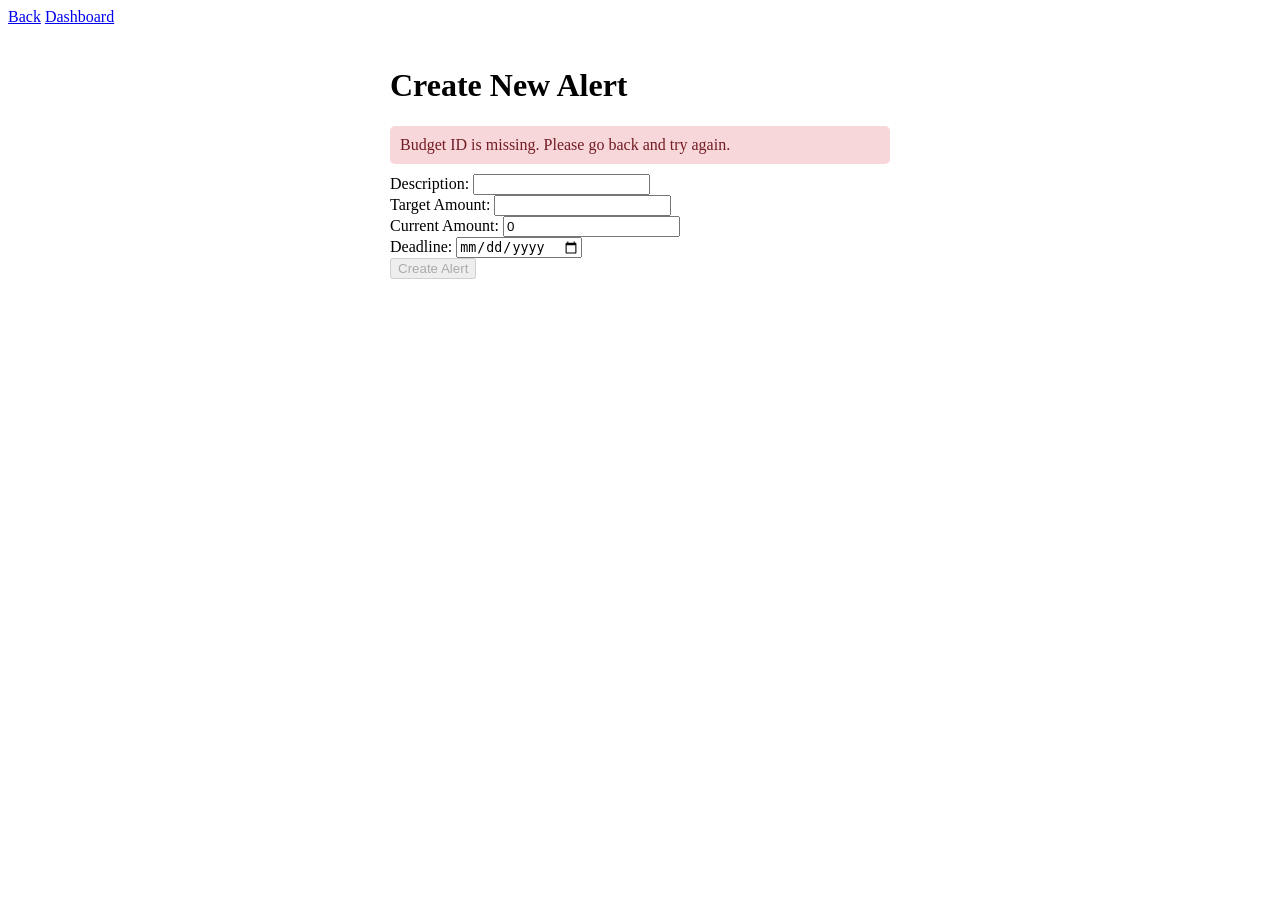
<file: src/main/resources/templates/create-alert.html>
<!DOCTYPE html>
<html xmlns:th="http://www.thymeleaf.org">
<head>
    <meta charset="UTF-8">
    <title>Create Alert</title>
    <link rel="stylesheet" th:href="@{/css/styles.css}">
    <style>
        .form-container {
            max-width: 500px;
            margin: 0 auto;
            padding: 20px;
        }
        .message {
            padding: 10px;
            margin: 10px 0;
            border-radius: 5px;
        }
        .error {
            background-color: #f8d7da;
            color: #721c24;
        }
        .success {
            background-color: #d4edda;
            color: #155724;
        }
    </style>
</head>
<body>
<div class="container-big">
    <div class="navigation">
        <a href="javascript:history.back()">Back</a>
        <a href="/dashboard">Dashboard</a>
    </div>

    <div class="form-container">
        <h1>Create New Alert</h1>
        <div id="message" class="message" style="display: none;"></div>

        <form id="alertForm">
            <div class="form-group">
                <label for="description">Description:</label>
                <input type="text" id="description" name="description" required>
            </div>

            <div class="form-group">
                <label for="targetAmount">Target Amount:</label>
                <input type="number" id="targetAmount" name="targetAmount" step="0.01" min="0" required>
            </div>

            <div class="form-group">
                <label for="currentAmount">Current Amount:</label>
                <input type="number" id="currentAmount" name="currentAmount" step="0.01" min="0" value="0">
            </div>

            <div class="form-group">
                <label for="deadline">Deadline:</label>
                <input type="date" id="deadline" name="deadline" required>
            </div>

            <input type="hidden" id="budgetId" name="budgetId">

            <div class="form-group">
                <button type="submit">Create Alert</button>
            </div>
        </form>
    </div>

    <script>
        document.addEventListener('DOMContentLoaded', function() {
            // Get budgetId from URL
            const urlParams = new URLSearchParams(window.location.search);
            const budgetId = urlParams.get('budgetId');

            if (!budgetId) {
                showMessage('Budget ID is missing. Please go back and try again.', 'error');
                document.querySelector('button[type="submit"]').disabled = true;
                return;
            }

            // Set budget ID in the hidden field
            document.getElementById('budgetId').value = budgetId;

            // Set minimum date to today
            const today = new Date();
            const formattedDate = today.toISOString().split('T')[0];
            document.getElementById('deadline').min = formattedDate;

            // Handle form submission
            document.getElementById('alertForm').addEventListener('submit', function(e) {
                e.preventDefault();

                const formData = new FormData();
                formData.append('description', document.getElementById('description').value);
                formData.append('targetAmount', document.getElementById('targetAmount').value);
                formData.append('currentAmount', document.getElementById('currentAmount').value);
                formData.append('deadline', document.getElementById('deadline').value);
                formData.append('budgetId', document.getElementById('budgetId').value);

                fetch('/api/alerts', {
                    method: 'POST',
                    body: formData
                })
                    .then(response => {
                        if (!response.ok) {
                            throw new Error('Failed to create alert');
                        }
                        return response.json();
                    })
                    .then(data => {
                        showMessage('Alert created successfully!', 'success');

                        // Redirect back to budget-details after a short delay
                        setTimeout(() => {
                            window.location.href = '/budget-details?id=' + budgetId;
                        }, 1500);
                    })
                    .catch(error => {
                        console.error('Error:', error);
                        showMessage('Failed to create alert. Please try again.', 'error');
                    });
            });

            function showMessage(text, type) {
                const messageDiv = document.getElementById('message');
                messageDiv.textContent = text;
                messageDiv.className = 'message ' + type;
                messageDiv.style.display = 'block';
            }
        });
    </script>
</div>
</body>
</html>
</file>
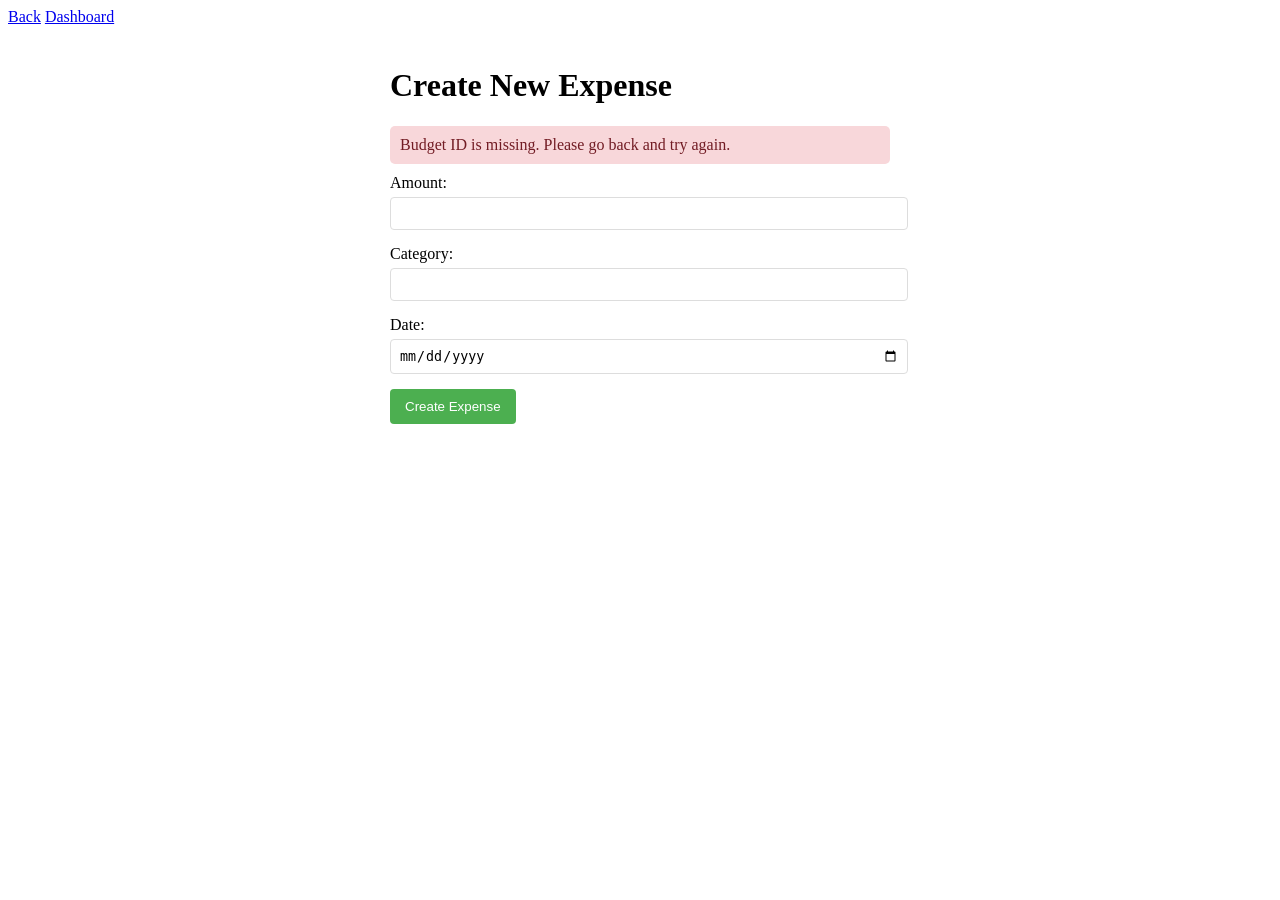
<file: src/main/resources/templates/create-expense.html>
<!DOCTYPE html>
<html xmlns:th="http://www.thymeleaf.org">
<head>
  <meta charset="UTF-8">
  <title>Create Expense</title>
  <link rel="stylesheet" th:href="@{/css/styles.css}">
  <style>
    .form-container {
      max-width: 500px;
      margin: 0 auto;
      padding: 20px;
    }
    .form-group {
      margin-bottom: 15px;
    }
    .form-group label {
      display: block;
      margin-bottom: 5px;
    }
    .form-group input {
      width: 100%;
      padding: 8px;
      border: 1px solid #ddd;
      border-radius: 4px;
    }
    button {
      background-color: #4CAF50;
      color: white;
      padding: 10px 15px;
      border: none;
      border-radius: 4px;
      cursor: pointer;
    }
    button:hover {
      background-color: #45a049;
    }
    .message {
      padding: 10px;
      margin: 10px 0;
      border-radius: 5px;
    }
    .error {
      background-color: #f8d7da;
      color: #721c24;
    }
    .success {
      background-color: #d4edda;
      color: #155724;
    }
  </style>
</head>
<body class="forms-body">
<div class="container">
  <div class="navigation">
    <a href="javascript:history.back()">Back</a>
    <a href="/dashboard">Dashboard</a>
  </div>

  <div class="form-container">
    <h1>Create New Expense</h1>
    <div id="message" class="message" style="display: none;"></div>

    <form id="expenseForm">
      <div class="form-group">
        <label for="amount">Amount:</label>
        <input type="number" id="amount" name="amount" step="0.01" min="0" required>
      </div>

      <div class="form-group">
        <label for="category">Category:</label>
        <input type="text" id="category" name="category" required>
      </div>

      <div class="form-group">
        <label for="date">Date:</label>
        <input type="date" id="date" name="date" required>
      </div>

      <input type="hidden" id="budgetId" name="budgetId">

      <div class="form-group">
        <button type="submit">Create Expense</button>
      </div>
    </form>
  </div>

  <script>
    document.addEventListener('DOMContentLoaded', function() {
      // Get budgetId from URL
      const urlParams = new URLSearchParams(window.location.search);
      const budgetId = urlParams.get('budgetId');

      if (!budgetId) {
        showMessage('Budget ID is missing. Please go back and try again.', 'error');
        document.querySelector('button[type="submit"]').disabled = true;
        return;
      }

      // Set budget ID in the hidden field
      document.getElementById('budgetId').value = budgetId;

      // Set default date to today
      const today = new Date().toISOString().split('T')[0];
      document.getElementById('date').value = today;

      // Handle form submission
      document.getElementById('expenseForm').addEventListener('submit', function(e) {
        e.preventDefault();

        const formData = new FormData();
        formData.append('amount', document.getElementById('amount').value);
        formData.append('category', document.getElementById('category').value);
        formData.append('date', document.getElementById('date').value);
        formData.append('budgetId', document.getElementById('budgetId').value);

        fetch('/api/expenses', {
          method: 'POST',
          body: formData
        })
                .then(response => {
                  if (!response.ok) {
                    throw new Error('Failed to create expense');
                  }
                  return response.json();
                })
                .then(data => {
                  showMessage('Expense created successfully!', 'success');

                  // Redirect back to budget-details after a short delay
                  setTimeout(() => {
                    window.location.href = '/budget-details?id=' + budgetId;
                  }, 1500);
                })
                .catch(error => {
                  console.error('Error:', error);
                  showMessage('Failed to create expense. Please try again.', 'error');
                });
      });
    });

    function showMessage(text, type) {
      const messageDiv = document.getElementById('message');
      messageDiv.textContent = text;
      messageDiv.className = 'message ' + type;
      messageDiv.style.display = 'block';
    }
  </script>
</div>
</body>
</html>
</file>
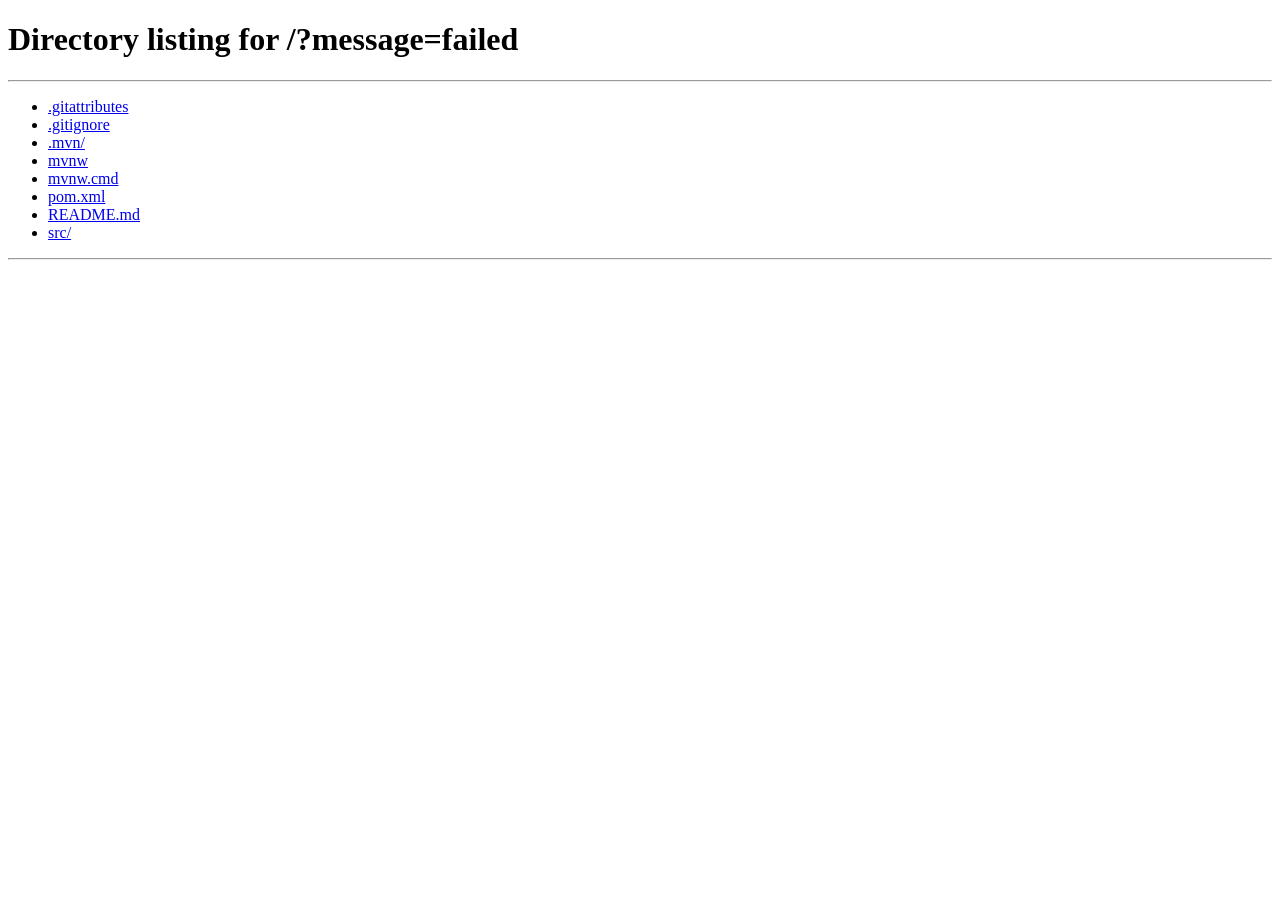
<file: src/main/resources/templates/dashboard.html>
<!DOCTYPE html>
<html xmlns:th="http://www.thymeleaf.org">
<head>
    <meta charset="UTF-8">
    <title>Budgets</title>
    <link rel="stylesheet" th:href="@{/css/styles.css}">
    <script>
        document.addEventListener('DOMContentLoaded', function() {
            // Get userId from session storage
            const userId = sessionStorage.getItem('userId');
            console.log(userId);
            if (!userId) {
                window.location.href = '/?message=failed';
                return;
            }

            // Fetch budgets for the user
            fetchBudgets(userId);

            // Setup budget form
            document.getElementById('budgetForm').addEventListener('submit', function(e) {
                e.preventDefault();
                createBudget();
            });
        });

        function fetchBudgets(userId) {
            fetch(`/api/budgets/user/${userId}`)
                .then(response => {
                    if (!response.ok) {
                        throw new Error('Failed to fetch budgets');
                    }
                    return response.json();
                })
                .then(budgets => {
                    displayBudgets(budgets);
                })
                .catch(error => {
                    console.error('Error:', error);
                    showMessage('Failed to load budgets', 'error');
                });
        }

        function displayBudgets(budgets) {
            const tableBody = document.getElementById('budgetTableBody');
            tableBody.innerHTML = '';

            if (budgets.length === 0) {
                document.getElementById('noBudgetsMessage').style.display = 'block';
                return;
            }

            document.getElementById('noBudgetsMessage').style.display = 'none';
            let index = 0;
            budgets.forEach(budget => {
                const row = document.createElement('tr');
                index++;
                row.innerHTML = `
                    <td>${index}</td>
                    <td>${budget.amount.toFixed(2)}</td>
                    <td>${budget.expenditure.toFixed(2)}</td>
                    <td>${budget.startDate}</td>
                    <td>${budget.endDate}</td>
                    <td>
                        <button style="margin-bottom: 5px" onclick="viewBudgetDetails(${budget.budgetId})">View Details</button>
                        <button onclick="deleteBudget(${budget.budgetId})">Delete</button>
                    </td>
                `;

                tableBody.appendChild(row);
            });
        }

        function createBudget() {
            const userId = sessionStorage.getItem('userId');
            const amount = document.getElementById('amount').value;
            const startDate = document.getElementById('startDate').value;
            const endDate = document.getElementById('endDate').value;

            if (!amount || !startDate || !endDate) {
                showMessage('Please fill all fields', 'error');
                return;
            }

            const formData = new FormData();
            formData.append('amount', amount);
            formData.append('startDate', startDate);
            formData.append('endDate', endDate);
            formData.append('userId', userId);

            fetch('/api/budgets', {
                method: 'POST',
                body: formData
            })
                .then(response => {
                    if (!response.ok) {
                        throw new Error('Failed to create budget');
                    }
                    return response.json();
                })
                .then(() => {
                    document.getElementById('budgetForm').reset();
                    showMessage('Budget created successfully', 'success-message');
                    fetchBudgets(userId);
                })
                .catch(error => {
                    console.error('Error:', error);
                    showMessage('Failed to create budget', 'error');
                });
        }

        function viewBudgetDetails(budgetId) {
            // Store the budgetId in session storage and redirect to budget details page
            sessionStorage.setItem('currentBudgetId', budgetId);
            window.location.href = `/budget-details?id=${budgetId}`;
        }

        function deleteBudget(budgetId) {
            if (confirm('Are you sure you want to delete this budget?')) {
                fetch(`/api/budgets/${budgetId}`, {
                    method: 'DELETE'
                })
                    .then(response => {
                        if (!response.ok) {
                            throw new Error('Failed to delete budget');
                        }
                        const userId = sessionStorage.getItem('userId');
                        showMessage('Budget deleted successfully', 'success-message');
                        fetchBudgets(userId);
                    })
                    .catch(error => {
                        console.error('Error:', error);
                        showMessage('Failed to delete budget', 'error');
                    });
            }
        }

        function showMessage(message, type) {
            const messageDiv = document.getElementById('message');
            messageDiv.textContent = message;
            messageDiv.className = type;
            messageDiv.style.display = 'block';

            setTimeout(() => {
                messageDiv.style.display = 'none';
            }, 3000);
        }
    </script>
</head>
<body>
<div class="container-big">
    <div class="navigation">
        <a href="/notifications">Notifications</a>
        <a href="/?logout=true">Logout</a>
    </div>
    <h1>Budgets</h1>

    <div id="message" style="display: none;"></div>

    <div class="form-container">
        <h2>Create New Budget</h2>
        <form id="budgetForm">
            <div class="form-group">
                <label for="amount">Amount:</label>
                <input type="number" id="amount" name="amount" step="0.01" required>
            </div>
            <div class="form-group">
                <label for="startDate">Start Date:</label>
                <input type="date" id="startDate" name="startDate" required>
            </div>
            <div class="form-group">
                <label for="endDate">End Date:</label>
                <input type="date" id="endDate" name="endDate" required>
            </div>
            <div class="form-group">
                <button type="submit">Create Budget</button>
            </div>
        </form>
    </div>

    <div class="table-container">
        <h2>Your Budgets</h2>
        <p id="noBudgetsMessage" style="display: none;">You don't have any budgets yet.</p>
        <table border="1">
            <thead>
            <tr>
                <th>#</th>
                <th>Amount</th>
                <th>Expenditure</th>
                <th>Start Date</th>
                <th>End Date</th>
                <th>Actions</th>
            </tr>
            </thead>
            <tbody id="budgetTableBody">
            </tbody>
        </table>
    </div>
</div>
</body>
</html>
</file>
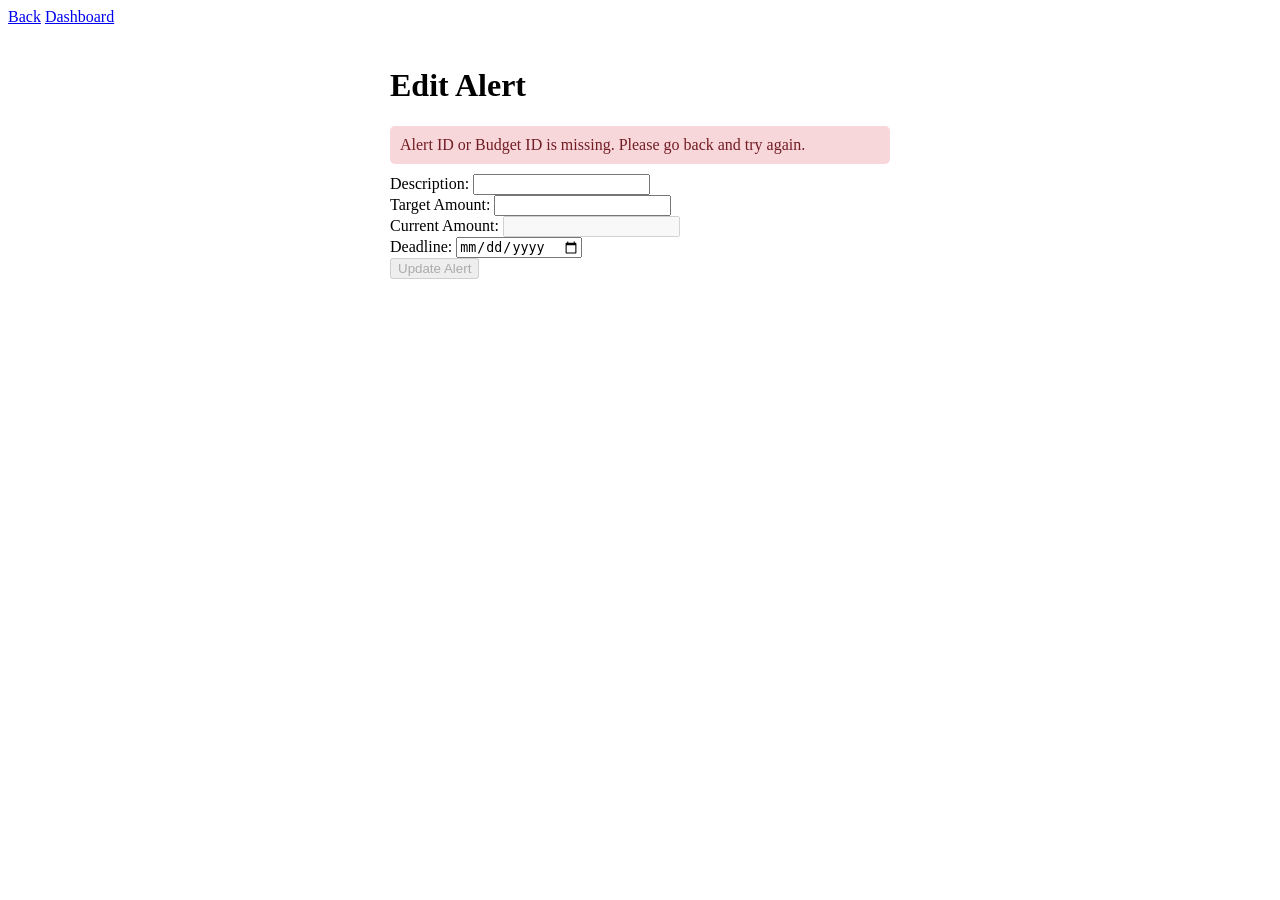
<file: src/main/resources/templates/edit-alert.html>
<!DOCTYPE html>
<html xmlns:th="http://www.thymeleaf.org">
<head>
    <meta charset="UTF-8">
    <title>Edit Alert</title>
    <link rel="stylesheet" th:href="@{/css/styles.css}">
    <style>
        .form-container {
            max-width: 500px;
            margin: 0 auto;
            padding: 20px;
        }
        .message {
            padding: 10px;
            margin: 10px 0;
            border-radius: 5px;
        }
        .error {
            background-color: #f8d7da;
            color: #721c24;
        }
        .success {
            background-color: #d4edda;
            color: #155724;
        }
    </style>
</head>
<body class="forms-body">
<div class="container">
    <div class="navigation">
        <a href="javascript:history.back()">Back</a>
        <a href="/dashboard">Dashboard</a>
    </div>

    <div class="form-container">
        <h1>Edit Alert</h1>
        <div id="message" class="message" style="display: none;"></div>

        <form id="editAlertForm">
            <div class="form-group">
                <label for="description">Description:</label>
                <input type="text" id="description" name="description" required>
            </div>

            <div class="form-group">
                <label for="targetAmount">Target Amount:</label>
                <input type="number" id="targetAmount" name="targetAmount" step="0.01" min="0" required>
            </div>

            <div class="form-group">
                <label for="currentAmount">Current Amount:</label>
                <input type="number" id="currentAmount" name="currentAmount" step="0.01" min="0" disabled>
            </div>

            <div class="form-group">
                <label for="deadline">Deadline:</label>
                <input type="date" id="deadline" name="deadline" required>
            </div>

            <input type="hidden" id="alertId" name="alertId">

            <div class="form-group">
                <button type="submit">Update Alert</button>
            </div>
        </form>
    </div>

    <script>
        document.addEventListener('DOMContentLoaded', function () {
            const urlParams = new URLSearchParams(window.location.search);
            const alertId = urlParams.get('alertId');
            const budgetId = urlParams.get('budgetId');

            if (!alertId || !budgetId) {
                showMessage('Alert ID or Budget ID is missing. Please go back and try again.', 'error');
                document.querySelector('button[type="submit"]').disabled = true;
                return;
            }

            document.getElementById('alertId').value = alertId;

            const today = new Date();
            const formattedDate = today.toISOString().split('T')[0];
            document.getElementById('deadline').min = formattedDate;

            fetch(`/api/alerts/${alertId}`)
                .then(response => {
                    if (!response.ok) {
                        throw new Error('Failed to fetch alert');
                    }
                    return response.json();
                })
                .then(data => {
                    document.getElementById('description').value = data.description;
                    document.getElementById('targetAmount').value = data.targetAmount;
                    document.getElementById('currentAmount').value = data.currentAmount;
                    document.getElementById('deadline').value = data.deadline;
                })
                .catch(error => {
                    console.error('Error:', error);
                    showMessage('Could not load alert details.', 'error');
                });

            document.getElementById('editAlertForm').addEventListener('submit', function (e) {
                e.preventDefault();

                const formData = new FormData();
                formData.append('description', document.getElementById('description').value);
                formData.append('targetAmount', document.getElementById('targetAmount').value);
                formData.append('currentAmount', document.getElementById('currentAmount').value);
                formData.append('deadline', document.getElementById('deadline').value);

                fetch(`/api/alerts/${alertId}`, {
                    method: 'PUT',
                    body: formData
                })
                    .then(response => {
                        if (!response.ok) {
                            throw new Error('Failed to update alert');
                        }
                        return response.json();
                    })
                    .then(data => {
                        showMessage('Alert updated successfully!', 'success');
                        setTimeout(() => {
                            window.location.href = '/budget-details?id=' + budgetId;
                        }, 1500);
                    })
                    .catch(error => {
                        console.error('Error:', error);
                        showMessage('Failed to update alert. Please try again.', 'error');
                    });
            });

            function showMessage(text, type) {
                const messageDiv = document.getElementById('message');
                messageDiv.textContent = text;
                messageDiv.className = 'message ' + type;
                messageDiv.style.display = 'block';
            }
        });
    </script>
</div>
</body>
</html>
</file>
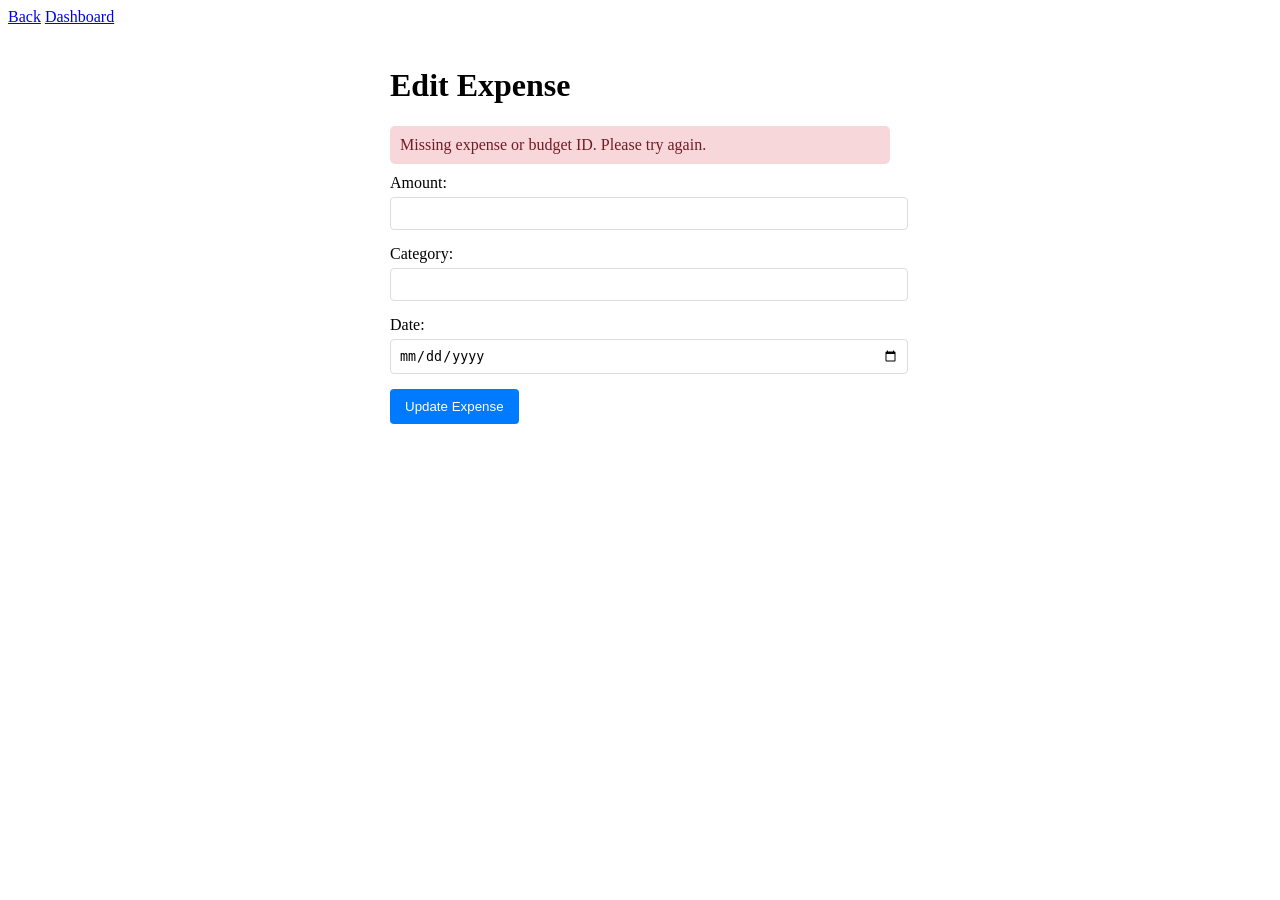
<file: src/main/resources/templates/edit-expense.html>
<!DOCTYPE html>
<html xmlns:th="http://www.thymeleaf.org">
<head>
    <meta charset="UTF-8">
    <title>Edit Expense</title>
    <link rel="stylesheet" th:href="@{/css/styles.css}">
    <style>
        .form-container {
            max-width: 500px;
            margin: 0 auto;
            padding: 20px;
        }
        .form-group {
            margin-bottom: 15px;
        }
        .form-group label {
            display: block;
            margin-bottom: 5px;
        }
        .form-group input {
            width: 100%;
            padding: 8px;
            border: 1px solid #ddd;
            border-radius: 4px;
        }
        button {
            background-color: #007BFF;
            color: white;
            padding: 10px 15px;
            border: none;
            border-radius: 4px;
            cursor: pointer;
        }
        button:hover {
            background-color: #0056b3;
        }
        .message {
            padding: 10px;
            margin: 10px 0;
            border-radius: 5px;
        }
        .error {
            background-color: #f8d7da;
            color: #721c24;
        }
        .success {
            background-color: #d4edda;
            color: #155724;
        }
    </style>
</head>
<body class="forms-body">
<div class="container">
    <div class="navigation">
        <a href="javascript:history.back()">Back</a>
        <a href="/dashboard">Dashboard</a>
    </div>

    <div class="form-container">
        <h1>Edit Expense</h1>
        <div id="message" class="message" style="display: none;"></div>

        <form id="editExpenseForm">
            <div class="form-group">
                <label for="amount">Amount:</label>
                <input type="number" id="amount" name="amount" step="0.01" min="0" required>
            </div>

            <div class="form-group">
                <label for="category">Category:</label>
                <input type="text" id="category" name="category" required>
            </div>

            <div class="form-group">
                <label for="date">Date:</label>
                <input type="date" id="date" name="date" required>
            </div>

            <input type="hidden" id="expenseId" name="expenseId">

            <div class="form-group">
                <button type="submit">Update Expense</button>
            </div>
        </form>
    </div>

    <script>
        document.addEventListener('DOMContentLoaded', function() {
            const urlParams = new URLSearchParams(window.location.search);
            const expenseId = urlParams.get('expenseId');
            const budgetId = urlParams.get('budgetId');

            if (!expenseId || !budgetId) {
                showMessage('Missing expense or budget ID. Please try again.', 'error');
                document.querySelector('button[type="submit"]').disabled = true;
                return;
            }

            document.getElementById('expenseId').value = expenseId;

            fetch(`/api/expenses/${expenseId}`)
                .then(response => {
                    if (!response.ok) throw new Error('Failed to load expense details');
                    return response.json();
                })
                .then(data => {
                    document.getElementById('amount').value = data.amount;
                    document.getElementById('category').value = data.category;
                    document.getElementById('date').value = data.date;
                })
                .catch(error => {
                    console.error('Error:', error);
                    showMessage('Could not load expense. Please try again.', 'error');
                });

            document.getElementById('editExpenseForm').addEventListener('submit', function(e) {
                e.preventDefault();

                const formData = new FormData();
                formData.append('amount', document.getElementById('amount').value);
                formData.append('category', document.getElementById('category').value);
                formData.append('date', document.getElementById('date').value);

                fetch(`/api/expenses/${expenseId}`, {
                    method: 'PUT',
                    body: formData
                })
                    .then(response => {
                        if (!response.ok) throw new Error('Failed to update expense');
                        return response.json();
                    })
                    .then(data => {
                        showMessage('Expense updated successfully!', 'success');
                        setTimeout(() => {
                            window.location.href = '/budget-details?id=' + budgetId;
                        }, 1500);
                    })
                    .catch(error => {
                        console.error('Error:', error);
                        showMessage('Failed to update expense. Please try again.', 'error');
                    });
            });
        });

        function showMessage(text, type) {
            const messageDiv = document.getElementById('message');
            messageDiv.textContent = text;
            messageDiv.className = 'message ' + type;
            messageDiv.style.display = 'block';
        }
    </script>

</div>
</body>
</html>
</file>
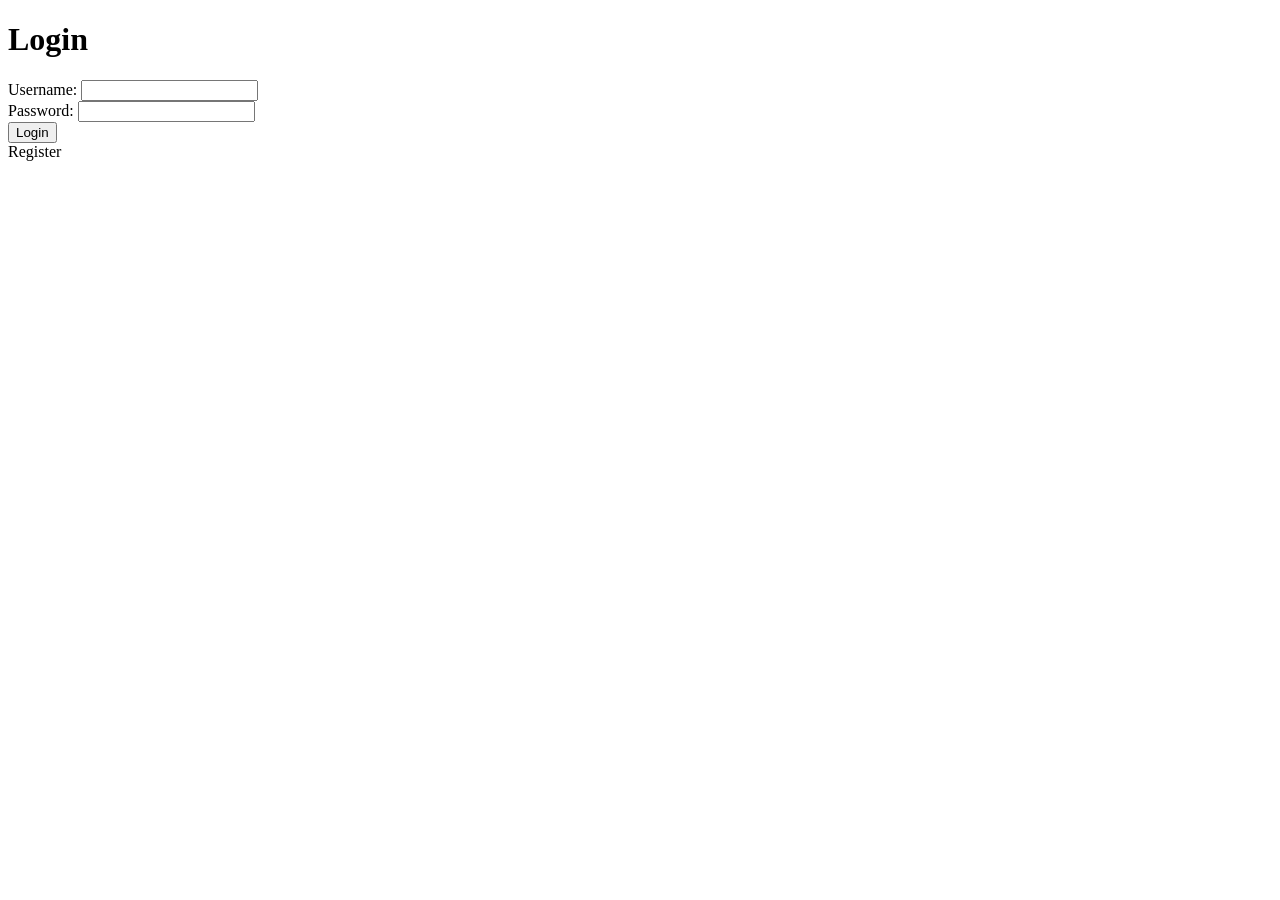
<file: src/main/resources/templates/index-rest.html>
<!DOCTYPE html>
<html xmlns:th="http://www.thymeleaf.org">
<head>
  <meta charset="UTF-8">
  <title>Login</title>
  <link rel="stylesheet" th:href="@{/css/styles.css}">
  <script>
    document.addEventListener('DOMContentLoaded', function() {
      const urlParams = new URLSearchParams(window.location.search);
      if (urlParams.get('message') === 'registered') {
        showMessage('Registration Successful', 'success');
      } else if (urlParams.get('message') === 'failed') {
        showMessage('Invalid Username or Password', 'error');
      }else if (urlParams.get('logout') === 'true'){
        sessionStorage.removeItem('userId');
      }

      document.getElementById('loginForm').addEventListener('submit', function(e) {
        e.preventDefault();

        const username = document.getElementById('userName').value;
        const password = document.getElementById('password').value;

        const formData = new FormData();
        formData.append('userName', username);
        formData.append('password', password);

        fetch('/api/users/login', {
          method: 'POST',
          body: formData
        })
                .then(response => response.text())
                .then(result => {
                  if (result !== null) {
                    // Make another request to get the student ID
                    sessionStorage.setItem("userId", result)
                    console.log(result);
                    window.location.href = '/dashboard';
                  } else {
                    showMessage('Invalid Username or Password', 'error');
                  }
                })
                .catch(error => {
                  console.error('Error during login:', error);
                  showMessage('Error connecting to server', 'error');
                });
      });
    });

    function showMessage(message, type) {
      const existingMessages = document.querySelectorAll('.error, .success');
      existingMessages.forEach(el => el.remove());

      const messageDiv = document.createElement('div');
      messageDiv.className = type;
      messageDiv.textContent = message;

      document.querySelector('.container').appendChild(messageDiv);
    }
  </script>
</head>
<body class="forms-body">
<div class="container">
  <h1>Login</h1>
  <form id="loginForm">
    <div class="form-group">
      <label for="userName">Username:</label>
      <input type="text" id="userName" name="userName" required>
    </div>
    <div class="form-group">
      <label for="password">Password:</label>
      <input type="password" id="password" name="password" required>
    </div>
    <div class="form-group">
      <button type="submit">Login</button>
    </div>
  </form>
  <div class="links button">
    <a th:href="@{/register}">Register</a>
  </div>
</div>
</body>
</html>
</file>
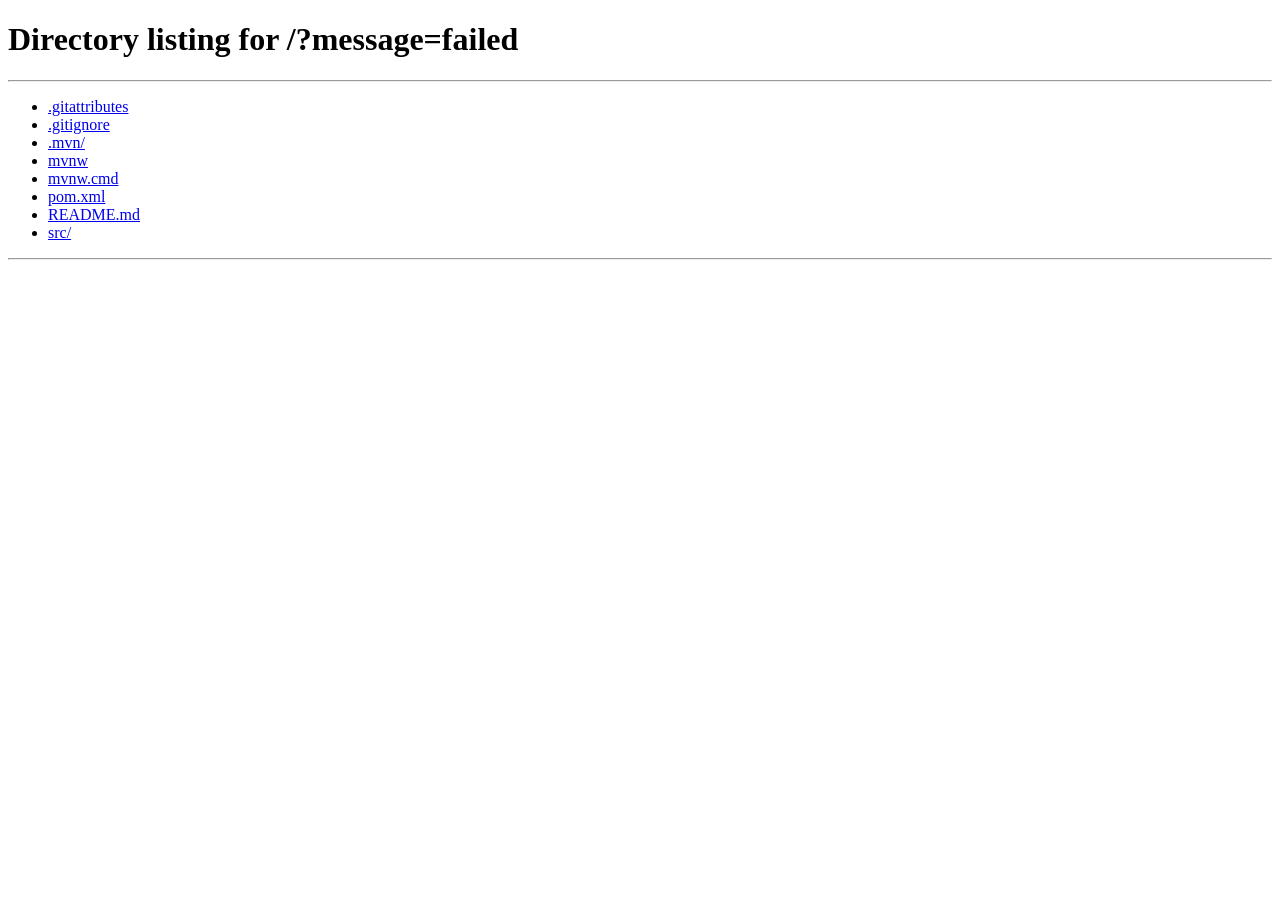
<file: src/main/resources/templates/notifications.html>
<!DOCTYPE html>
<html xmlns:th="http://www.thymeleaf.org">
<head>
    <meta charset="UTF-8">
    <title>Notifications</title>
    <link rel="stylesheet" th:href="@{/css/styles.css}">
    <style>
        .notification-container {
            max-width: 800px;
            margin: 0 auto;
            padding: 20px;
        }
        .notification-item {
            background-color: #f9f9f9;
            padding: 15px;
            margin-bottom: 15px;
            border-radius: 5px;
            border-left: 4px solid #4CAF50;
            display: flex;
            justify-content: space-between;
            align-items: center;
        }
        .notification-content {
            flex-grow: 1;
        }
        .notification-date {
            color: #666;
            font-size: 0.9em;
            margin-top: 5px;
        }
        .delete-btn {
            background-color: #f44336;
            color: white;
            border: none;
            padding: 8px 12px;
            border-radius: 4px;
            cursor: pointer;
            width: 80px;
        }
        .delete-btn:hover {
            background-color: #d32f2f;
        }
        .no-notifications {
            text-align: center;
            padding: 30px;
            color: #666;
        }
        .message {
            padding: 10px;
            margin: 10px 0;
            border-radius: 5px;
        }
        .success {
            background-color: #d4edda;
            color: #155724;
        }
        .error {
            background-color: #f8d7da;
            color: #721c24;
        }
    </style>
</head>
<body>
<div class="container-big">
    <div class="navigation">
        <a href="/dashboard">Back to Dashboard</a>
        <a href="/?logout=true">Logout</a>
    </div>

    <h1>Your Notifications</h1>

    <div id="message" class="message" style="display: none;"></div>

    <div class="notification-container">
        <div id="notificationsList">
            <p>Loading notifications...</p>
        </div>
    </div>

    <script>
        document.addEventListener('DOMContentLoaded', function() {
            // Get userId from session storage
            const userId = sessionStorage.getItem('userId');

            if (!userId) {
                window.location.href = '/?message=failed';
                return;
            }

            // Fetch notifications for the user
            fetchNotifications(userId);
        });

        function fetchNotifications(userId) {
            fetch(`/api/notifications/user/${userId}`)
                .then(response => {
                    if (!response.ok) {
                        throw new Error('Failed to fetch notifications');
                    }
                    return response.json();
                })
                .then(notifications => {
                    displayNotifications(notifications);
                })
                .catch(error => {
                    console.error('Error:', error);
                    showMessage('Failed to load notifications', 'error');
                });
        }

        function displayNotifications(notifications) {
            const notificationsList = document.getElementById('notificationsList');

            if (notifications.length === 0) {
                notificationsList.innerHTML = '<div class="no-notifications">You have no notifications.</div>';
                return;
            }

            let html = '';

            notifications.forEach(notification => {
                const date = new Date(notification.date).toLocaleDateString();

                html += `
                <div class="notification-item">
                    <div class="notification-content">
                        <div class="notification-message">${notification.message}</div>
                        <div class="notification-date">${date}</div>
                    </div>
                    <button class="delete-btn" onclick="deleteNotification(${notification.notificationId})">Delete</button>
                </div>`;
            });

            notificationsList.innerHTML = html;
        }

        function deleteNotification(notificationId) {
            if (confirm('Are you sure you want to delete this notification?')) {
                fetch(`/api/notifications/${notificationId}`, {
                    method: 'DELETE'
                })
                    .then(response => {
                        if (!response.ok) {
                            throw new Error('Failed to delete notification');
                        }

                        const userId = sessionStorage.getItem('userId');
                        showMessage('Notification deleted successfully', 'success');
                        fetchNotifications(userId);
                    })
                    .catch(error => {
                        console.error('Error:', error);
                        showMessage('Failed to delete notification', 'error');
                    });
            }
        }

        function showMessage(message, type) {
            const messageDiv = document.getElementById('message');
            messageDiv.textContent = message;
            messageDiv.className = 'message ' + type;
            messageDiv.style.display = 'block';

            setTimeout(() => {
                messageDiv.style.display = 'none';
            }, 3000);
        }
    </script>
</div>
</body>
</html>
</file>
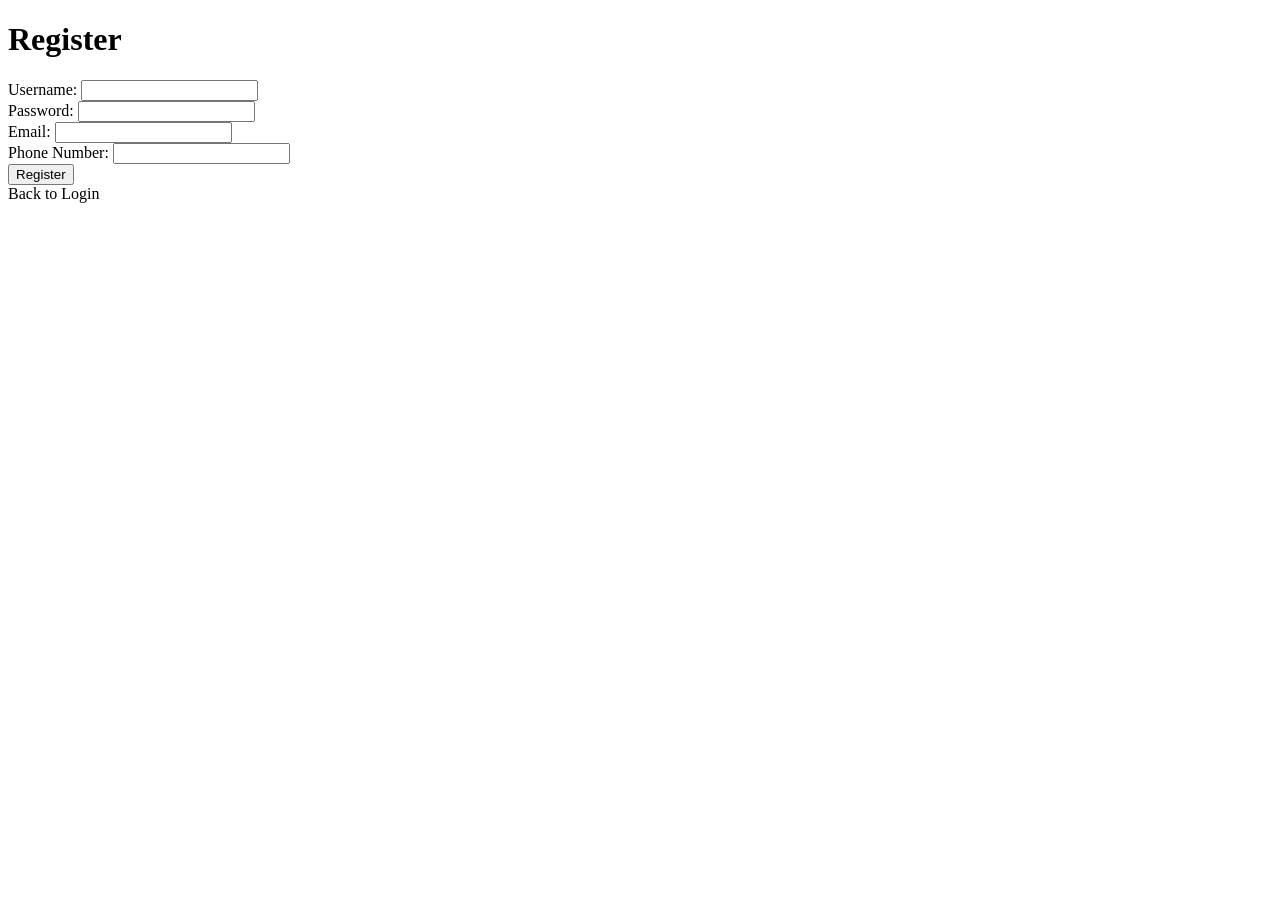
<file: src/main/resources/templates/register.html>
<!DOCTYPE html>
<html xmlns:th="http://www.thymeleaf.org">
<head>
  <meta charset="UTF-8">
  <title>Register</title>
  <link rel="stylesheet" th:href="@{/css/styles.css}">
  <script>
    document.addEventListener('DOMContentLoaded', function() {
      document.getElementById('registerForm').addEventListener('submit', function(e) {
        e.preventDefault();

        if (!validateForm()) {
          return false;
        }

        const formData = new FormData();
        formData.append('userName', document.getElementById('userName').value);
        formData.append('password', document.getElementById('password').value);
        formData.append('email', document.getElementById('email').value);
        formData.append('phoneNumber', document.getElementById('phoneNumber').value);

        fetch('/api/users/register', {
          method: 'POST',
          body: formData
        })
                .then(response => {
                  if (!response.ok) {
                    throw new Error('Registration failed');
                  }
                  return response.text();
                })
                .then(result => {
                  if (result === 'Registered successfully') {
                    window.location.href = '/?message=registered';
                  } else {
                    showMessage('Registration failed: ' + result, 'error');
                  }
                })
                .catch(error => {
                  console.error('Error:', error);
                  showMessage('Registration failed. Please try again later.', 'error');
                });
      });
    });

    function validateForm() {
      clearErrors();
      let isValid = true;
      if (!document.getElementById('userName').value) {
        showError('userName', 'Username is required');
        isValid = false;
      }

      if (!document.getElementById('password').value) {
        showError('password', 'Password is required');
        isValid = false;
      }

      if (!document.getElementById('email').value) {
        showError('email', 'Email is required');
        isValid = false;
      }

      if (!document.getElementById('phoneNumber').value) {
        showError('phoneNumber', 'Phone Number is required');
        isValid = false;
      }

      return isValid;
    }

    function showError(fieldId, message) {
      const field = document.getElementById(fieldId);
      const errorDiv = document.createElement('div');
      errorDiv.className = 'error';
      errorDiv.textContent = message;
      field.parentNode.appendChild(errorDiv);
      field.classList.add('error-input');
    }

    function clearErrors() {
      const errorMessages = document.querySelectorAll('.error');
      errorMessages.forEach(el => el.remove());

      const errorFields = document.querySelectorAll('.error-input');
      errorFields.forEach(el => el.classList.remove('error-input'));
    }

    function showMessage(message, type) {
      const existingMessages = document.querySelectorAll('.error-message, .success-message');
      existingMessages.forEach(el => el.remove());

      const messageDiv = document.createElement('div');
      messageDiv.className = type + '-message';
      messageDiv.textContent = message;

      document.querySelector('.container').insertBefore(messageDiv, document.querySelector('h1').nextSibling);
    }
  </script>
</head>
<body class="forms-body">
<div class="container">
  <h1>Register</h1>
  <form id="registerForm">
    <div class="form-group">
      <label for="userName">Username:</label>
      <input type="text" id="userName" name="userName" required>
    </div>
    <div class="form-group">
      <label for="password">Password:</label>
      <input type="password" id="password" name="password" required>
    </div>
    <div class="form-group">
      <label for="email">Email:</label>
      <input type="email" id="email" name="email" required>
    </div>
    <div class="form-group">
      <label for="phoneNumber">Phone Number:</label>
      <input type="text" id="phoneNumber" name="phoneNumber" required>
    </div>
    <div class="form-group">
      <button type="submit">Register</button>
    </div>
  </form>
  <div class="links">
    <a th:href="@{/}">Back to Login</a>
  </div>
</div>
</body>
</html>
</file>
